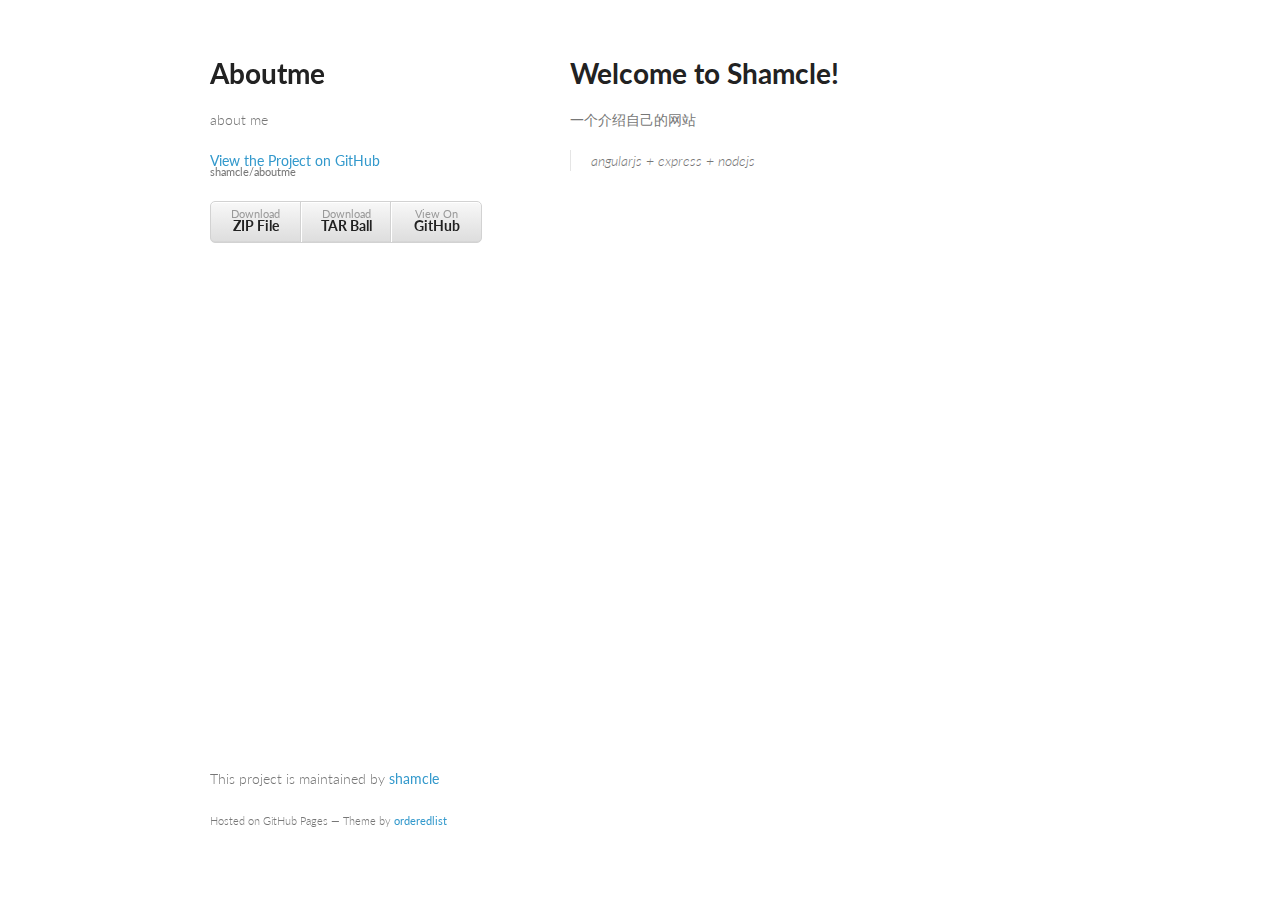
<file: index.html>
<!doctype html>
<html>
  <head>
    <meta charset="utf-8">
    <meta http-equiv="X-UA-Compatible" content="chrome=1">
    <title>Aboutme by shamcle</title>

    <link rel="stylesheet" href="stylesheets/styles.css">
    <link rel="stylesheet" href="stylesheets/pygment_trac.css">
    <meta name="viewport" content="width=device-width, initial-scale=1, user-scalable=no">
    <!--[if lt IE 9]>
    <script src="//html5shiv.googlecode.com/svn/trunk/html5.js"></script>
    <![endif]-->
  </head>
  <body>
    <div class="wrapper">
      <header>
        <h1>Aboutme</h1>
        <p>about me</p>

        <p class="view"><a href="https://github.com/shamcle/aboutme">View the Project on GitHub <small>shamcle/aboutme</small></a></p>


        <ul>
          <li><a href="https://github.com/shamcle/aboutme/zipball/master">Download <strong>ZIP File</strong></a></li>
          <li><a href="https://github.com/shamcle/aboutme/tarball/master">Download <strong>TAR Ball</strong></a></li>
          <li><a href="https://github.com/shamcle/aboutme">View On <strong>GitHub</strong></a></li>
        </ul>
      </header>
      <section>
        <h1>
<a name="welcome-to-shamcle" class="anchor" href="#welcome-to-shamcle"><span class="octicon octicon-link"></span></a>Welcome to Shamcle!</h1>

<p>一个介绍自己的网站</p>

<blockquote>
<p>angularjs + express + nodejs</p>
</blockquote>
      </section>
      <footer>
        <p>This project is maintained by <a href="https://github.com/shamcle">shamcle</a></p>
        <p><small>Hosted on GitHub Pages &mdash; Theme by <a href="https://github.com/orderedlist">orderedlist</a></small></p>
      </footer>
    </div>
    <script src="javascripts/scale.fix.js"></script>
    
  </body>
</html>
</file>
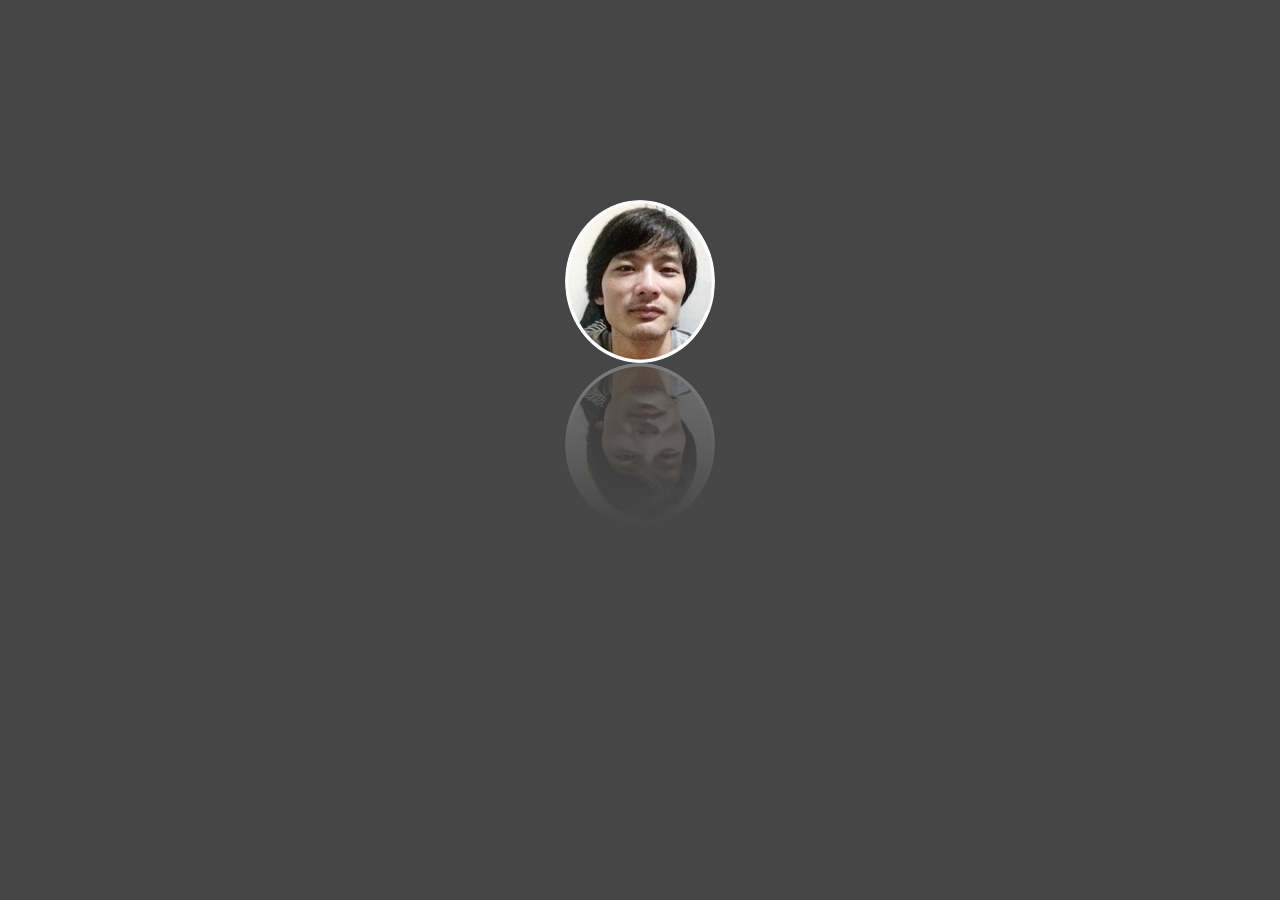
<file: app/index.html>
<!DOCTYPE html>
<!--[if lt IE 7]><html lang="en" ng-app="myApp" class="no-js lt-ie9 lt-ie8 lt-ie7"><![endif]-->
<!--[if IE 7]><html lang="en" ng-app="myApp" class="no-js lt-ie9 lt-ie8"><![endif]-->
<!--[if IE 8]><html lang="en" ng-app="myApp" class="no-js lt-ie9"><![endif]-->
<!--[if gt IE 8]><!--> 
<html lang="en" ng-app="myApp" class="no-js"> 
<!--<![endif]-->
<head>
    <meta charset="utf-8">
    <meta http-equiv="X-UA-Compatible" content="IE=edge">
    <title>Hello Shamcle</title>
    <meta name="description" content="">
    <meta name="viewport" content="width=device-width, initial-scale=1">
    <link rel="stylesheet" href="lib/bootstrap/dist/css/bootstrap.css"/>
    <link rel="stylesheet" href="css/app.css"/>
</head>
<body>
    <div class="container">
        <div class="center" ng-view></div>
    </div>
    <script src="lib/angular/angular.js"></script>
    <script src="lib/angular-route/angular-route.js"></script>
    <script src="js/app.js"></script>
    <script src="js/services.js"></script>
    <script src="js/controllers.js"></script>
    <script src="js/filters.js"></script>
    <script src="js/directives.js"></script>
    <script src="lib/jquery/dist/jquery.min.js"></script>
    <script src="lib/bootstrap/dist/js/bootstrap.min.js"></script>
</body>
</html>
</file>
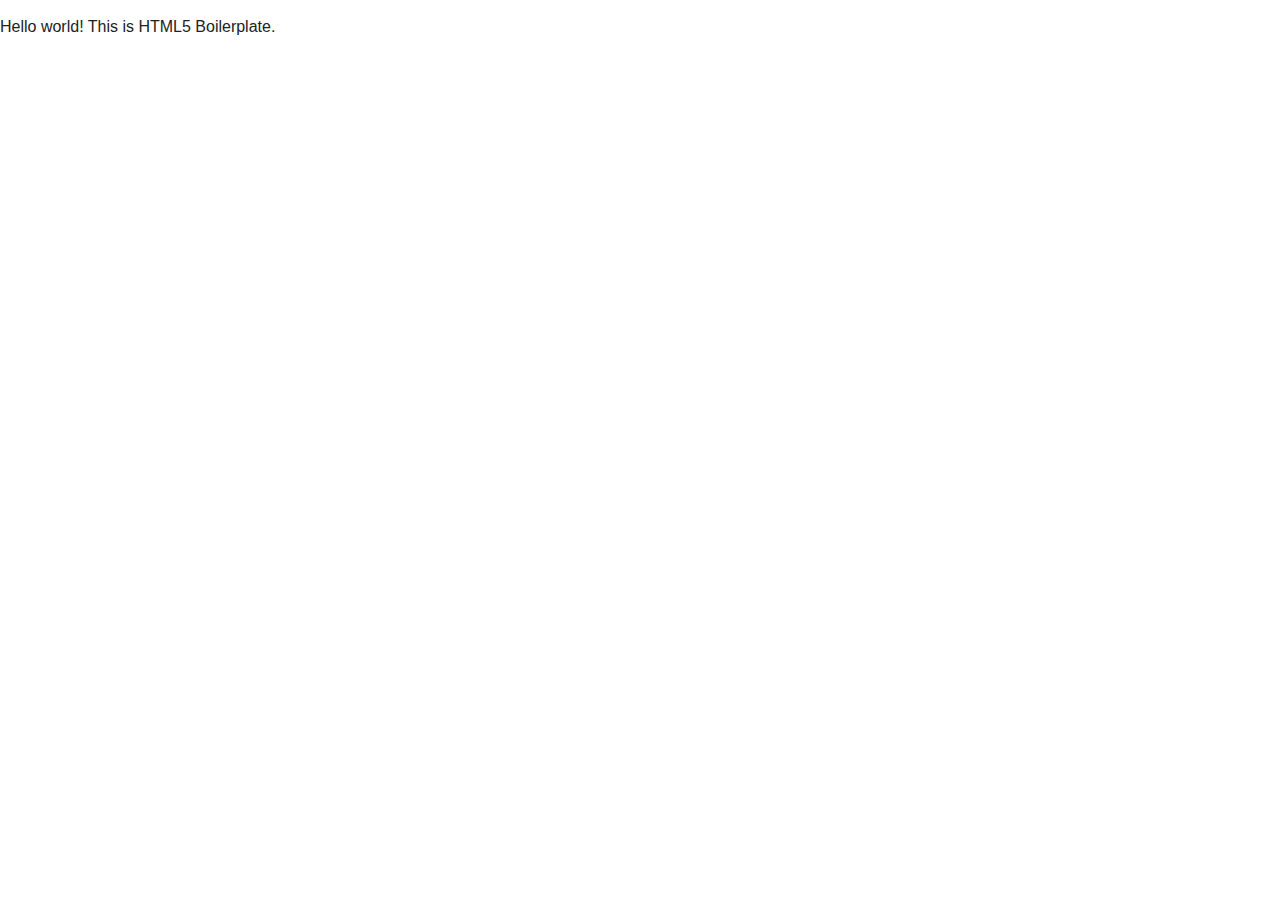
<file: app/lib/html5-boilerplate/index.html>
<!DOCTYPE html>
<!--[if lt IE 7]>      <html class="no-js lt-ie9 lt-ie8 lt-ie7"> <![endif]-->
<!--[if IE 7]>         <html class="no-js lt-ie9 lt-ie8"> <![endif]-->
<!--[if IE 8]>         <html class="no-js lt-ie9"> <![endif]-->
<!--[if gt IE 8]><!--> <html class="no-js"> <!--<![endif]-->
    <head>
        <meta charset="utf-8">
        <meta http-equiv="X-UA-Compatible" content="IE=edge">
        <title></title>
        <meta name="description" content="">
        <meta name="viewport" content="width=device-width, initial-scale=1">

        <!-- Place favicon.ico and apple-touch-icon.png in the root directory -->

        <link rel="stylesheet" href="css/normalize.css">
        <link rel="stylesheet" href="css/main.css">
        <script src="js/vendor/modernizr-2.6.2.min.js"></script>
    </head>
    <body>
        <!--[if lt IE 7]>
            <p class="browsehappy">You are using an <strong>outdated</strong> browser. Please <a href="http://browsehappy.com/">upgrade your browser</a> to improve your experience.</p>
        <![endif]-->

        <!-- Add your site or application content here -->
        <p>Hello world! This is HTML5 Boilerplate.</p>

        <script src="//ajax.googleapis.com/ajax/libs/jquery/1.10.2/jquery.min.js"></script>
        <script>window.jQuery || document.write('<script src="js/vendor/jquery-1.10.2.min.js"><\/script>')</script>
        <script src="js/plugins.js"></script>
        <script src="js/main.js"></script>

        <!-- Google Analytics: change UA-XXXXX-X to be your site's ID. -->
        <script>
            (function(b,o,i,l,e,r){b.GoogleAnalyticsObject=l;b[l]||(b[l]=
            function(){(b[l].q=b[l].q||[]).push(arguments)});b[l].l=+new Date;
            e=o.createElement(i);r=o.getElementsByTagName(i)[0];
            e.src='//www.google-analytics.com/analytics.js';
            r.parentNode.insertBefore(e,r)}(window,document,'script','ga'));
            ga('create','UA-XXXXX-X');ga('send','pageview');
        </script>
    </body>
</html>
</file>
<file: stylesheets/styles.css>
@import url(https://fonts.googleapis.com/css?family=Lato:300italic,700italic,300,700);

body {
  padding:50px;
  font:14px/1.5 Lato, "Helvetica Neue", Helvetica, Arial, sans-serif;
  color:#777;
  font-weight:300;
}

h1, h2, h3, h4, h5, h6 {
  color:#222;
  margin:0 0 20px;
}

p, ul, ol, table, pre, dl {
  margin:0 0 20px;
}

h1, h2, h3 {
  line-height:1.1;
}

h1 {
  font-size:28px;
}

h2 {
  color:#393939;
}

h3, h4, h5, h6 {
  color:#494949;
}

a {
  color:#39c;
  font-weight:400;
  text-decoration:none;
}

a small {
  font-size:11px;
  color:#777;
  margin-top:-0.6em;
  display:block;
}

.wrapper {
  width:860px;
  margin:0 auto;
}

blockquote {
  border-left:1px solid #e5e5e5;
  margin:0;
  padding:0 0 0 20px;
  font-style:italic;
}

code, pre {
  font-family:Monaco, Bitstream Vera Sans Mono, Lucida Console, Terminal;
  color:#333;
  font-size:12px;
}

pre {
  padding:8px 15px;
  background: #f8f8f8;  
  border-radius:5px;
  border:1px solid #e5e5e5;
  overflow-x: auto;
}

table {
  width:100%;
  border-collapse:collapse;
}

th, td {
  text-align:left;
  padding:5px 10px;
  border-bottom:1px solid #e5e5e5;
}

dt {
  color:#444;
  font-weight:700;
}

th {
  color:#444;
}

img {
  max-width:100%;
}

header {
  width:270px;
  float:left;
  position:fixed;
}

header ul {
  list-style:none;
  height:40px;
  
  padding:0;
  
  background: #eee;
  background: -moz-linear-gradient(top, #f8f8f8 0%, #dddddd 100%);
  background: -webkit-gradient(linear, left top, left bottom, color-stop(0%,#f8f8f8), color-stop(100%,#dddddd));
  background: -webkit-linear-gradient(top, #f8f8f8 0%,#dddddd 100%);
  background: -o-linear-gradient(top, #f8f8f8 0%,#dddddd 100%);
  background: -ms-linear-gradient(top, #f8f8f8 0%,#dddddd 100%);
  background: linear-gradient(top, #f8f8f8 0%,#dddddd 100%);
  
  border-radius:5px;
  border:1px solid #d2d2d2;
  box-shadow:inset #fff 0 1px 0, inset rgba(0,0,0,0.03) 0 -1px 0;
  width:270px;
}

header li {
  width:89px;
  float:left;
  border-right:1px solid #d2d2d2;
  height:40px;
}

header ul a {
  line-height:1;
  font-size:11px;
  color:#999;
  display:block;
  text-align:center;
  padding-top:6px;
  height:40px;
}

strong {
  color:#222;
  font-weight:700;
}

header ul li + li {
  width:88px;
  border-left:1px solid #fff;
}

header ul li + li + li {
  border-right:none;
  width:89px;
}

header ul a strong {
  font-size:14px;
  display:block;
  color:#222;
}

section {
  width:500px;
  float:right;
  padding-bottom:50px;
}

small {
  font-size:11px;
}

hr {
  border:0;
  background:#e5e5e5;
  height:1px;
  margin:0 0 20px;
}

footer {
  width:270px;
  float:left;
  position:fixed;
  bottom:50px;
}

@media print, screen and (max-width: 960px) {
  
  div.wrapper {
    width:auto;
    margin:0;
  }
  
  header, section, footer {
    float:none;
    position:static;
    width:auto;
  }
  
  header {
    padding-right:320px;
  }
  
  section {
    border:1px solid #e5e5e5;
    border-width:1px 0;
    padding:20px 0;
    margin:0 0 20px;
  }
  
  header a small {
    display:inline;
  }
  
  header ul {
    position:absolute;
    right:50px;
    top:52px;
  }
}

@media print, screen and (max-width: 720px) {
  body {
    word-wrap:break-word;
  }
  
  header {
    padding:0;
  }
  
  header ul, header p.view {
    position:static;
  }
  
  pre, code {
    word-wrap:normal;
  }
}

@media print, screen and (max-width: 480px) {
  body {
    padding:15px;
  }
  
  header ul {
    display:none;
  }
}

@media print {
  body {
    padding:0.4in;
    font-size:12pt;
    color:#444;
  }
}
</file>
<file: stylesheets/pygment_trac.css>
.highlight  { background: #ffffff; }
.highlight .c { color: #999988; font-style: italic } /* Comment */
.highlight .err { color: #a61717; background-color: #e3d2d2 } /* Error */
.highlight .k { font-weight: bold } /* Keyword */
.highlight .o { font-weight: bold } /* Operator */
.highlight .cm { color: #999988; font-style: italic } /* Comment.Multiline */
.highlight .cp { color: #999999; font-weight: bold } /* Comment.Preproc */
.highlight .c1 { color: #999988; font-style: italic } /* Comment.Single */
.highlight .cs { color: #999999; font-weight: bold; font-style: italic } /* Comment.Special */
.highlight .gd { color: #000000; background-color: #ffdddd } /* Generic.Deleted */
.highlight .gd .x { color: #000000; background-color: #ffaaaa } /* Generic.Deleted.Specific */
.highlight .ge { font-style: italic } /* Generic.Emph */
.highlight .gr { color: #aa0000 } /* Generic.Error */
.highlight .gh { color: #999999 } /* Generic.Heading */
.highlight .gi { color: #000000; background-color: #ddffdd } /* Generic.Inserted */
.highlight .gi .x { color: #000000; background-color: #aaffaa } /* Generic.Inserted.Specific */
.highlight .go { color: #888888 } /* Generic.Output */
.highlight .gp { color: #555555 } /* Generic.Prompt */
.highlight .gs { font-weight: bold } /* Generic.Strong */
.highlight .gu { color: #800080; font-weight: bold; } /* Generic.Subheading */
.highlight .gt { color: #aa0000 } /* Generic.Traceback */
.highlight .kc { font-weight: bold } /* Keyword.Constant */
.highlight .kd { font-weight: bold } /* Keyword.Declaration */
.highlight .kn { font-weight: bold } /* Keyword.Namespace */
.highlight .kp { font-weight: bold } /* Keyword.Pseudo */
.highlight .kr { font-weight: bold } /* Keyword.Reserved */
.highlight .kt { color: #445588; font-weight: bold } /* Keyword.Type */
.highlight .m { color: #009999 } /* Literal.Number */
.highlight .s { color: #d14 } /* Literal.String */
.highlight .na { color: #008080 } /* Name.Attribute */
.highlight .nb { color: #0086B3 } /* Name.Builtin */
.highlight .nc { color: #445588; font-weight: bold } /* Name.Class */
.highlight .no { color: #008080 } /* Name.Constant */
.highlight .ni { color: #800080 } /* Name.Entity */
.highlight .ne { color: #990000; font-weight: bold } /* Name.Exception */
.highlight .nf { color: #990000; font-weight: bold } /* Name.Function */
.highlight .nn { color: #555555 } /* Name.Namespace */
.highlight .nt { color: #000080 } /* Name.Tag */
.highlight .nv { color: #008080 } /* Name.Variable */
.highlight .ow { font-weight: bold } /* Operator.Word */
.highlight .w { color: #bbbbbb } /* Text.Whitespace */
.highlight .mf { color: #009999 } /* Literal.Number.Float */
.highlight .mh { color: #009999 } /* Literal.Number.Hex */
.highlight .mi { color: #009999 } /* Literal.Number.Integer */
.highlight .mo { color: #009999 } /* Literal.Number.Oct */
.highlight .sb { color: #d14 } /* Literal.String.Backtick */
.highlight .sc { color: #d14 } /* Literal.String.Char */
.highlight .sd { color: #d14 } /* Literal.String.Doc */
.highlight .s2 { color: #d14 } /* Literal.String.Double */
.highlight .se { color: #d14 } /* Literal.String.Escape */
.highlight .sh { color: #d14 } /* Literal.String.Heredoc */
.highlight .si { color: #d14 } /* Literal.String.Interpol */
.highlight .sx { color: #d14 } /* Literal.String.Other */
.highlight .sr { color: #009926 } /* Literal.String.Regex */
.highlight .s1 { color: #d14 } /* Literal.String.Single */
.highlight .ss { color: #990073 } /* Literal.String.Symbol */
.highlight .bp { color: #999999 } /* Name.Builtin.Pseudo */
.highlight .vc { color: #008080 } /* Name.Variable.Class */
.highlight .vg { color: #008080 } /* Name.Variable.Global */
.highlight .vi { color: #008080 } /* Name.Variable.Instance */
.highlight .il { color: #009999 } /* Literal.Number.Integer.Long */

.type-csharp .highlight .k { color: #0000FF }
.type-csharp .highlight .kt { color: #0000FF }
.type-csharp .highlight .nf { color: #000000; font-weight: normal }
.type-csharp .highlight .nc { color: #2B91AF }
.type-csharp .highlight .nn { color: #000000 }
.type-csharp .highlight .s { color: #A31515 }
.type-csharp .highlight .sc { color: #A31515 }
</file>
<file: app/css/app.css>
/* app css stylesheet */

body {
  background-color: #464646;
}

.center {
  margin: 200px auto;
  width: 1000px;
  text-align: center;
}

.show img {
  -webkit-box-reflect: below 0px -webkit-gradient(linear, left top, left bottom, from(transparent), to(rgba(250, 250, 250, 0.3)));
}
</file>
<file: app/lib/html5-boilerplate/css/main.css>
/*! HTML5 Boilerplate v4.3.0 | MIT License | http://h5bp.com/ */

/*
 * What follows is the result of much research on cross-browser styling.
 * Credit left inline and big thanks to Nicolas Gallagher, Jonathan Neal,
 * Kroc Camen, and the H5BP dev community and team.
 */

/* ==========================================================================
   Base styles: opinionated defaults
   ========================================================================== */

html,
button,
input,
select,
textarea {
    color: #222;
}

html {
    font-size: 1em;
    line-height: 1.4;
}

/*
 * Remove text-shadow in selection highlight: h5bp.com/i
 * These selection rule sets have to be separate.
 * Customize the background color to match your design.
 */

::-moz-selection {
    background: #b3d4fc;
    text-shadow: none;
}

::selection {
    background: #b3d4fc;
    text-shadow: none;
}

/*
 * A better looking default horizontal rule
 */

hr {
    display: block;
    height: 1px;
    border: 0;
    border-top: 1px solid #ccc;
    margin: 1em 0;
    padding: 0;
}

/*
 * Remove the gap between images, videos, audio and canvas and the bottom of
 * their containers: h5bp.com/i/440
 */

audio,
canvas,
img,
video {
    vertical-align: middle;
}

/*
 * Remove default fieldset styles.
 */

fieldset {
    border: 0;
    margin: 0;
    padding: 0;
}

/*
 * Allow only vertical resizing of textareas.
 */

textarea {
    resize: vertical;
}

/* ==========================================================================
   Browse Happy prompt
   ========================================================================== */

.browsehappy {
    margin: 0.2em 0;
    background: #ccc;
    color: #000;
    padding: 0.2em 0;
}

/* ==========================================================================
   Author's custom styles
   ========================================================================== */

















/* ==========================================================================
   Helper classes
   ========================================================================== */

/*
 * Image replacement
 */

.ir {
    background-color: transparent;
    border: 0;
    overflow: hidden;
    /* IE 6/7 fallback */
    *text-indent: -9999px;
}

.ir:before {
    content: "";
    display: block;
    width: 0;
    height: 150%;
}

/*
 * Hide from both screenreaders and browsers: h5bp.com/u
 */

.hidden {
    display: none !important;
    visibility: hidden;
}

/*
 * Hide only visually, but have it available for screenreaders: h5bp.com/v
 */

.visuallyhidden {
    border: 0;
    clip: rect(0 0 0 0);
    height: 1px;
    margin: -1px;
    overflow: hidden;
    padding: 0;
    position: absolute;
    width: 1px;
}

/*
 * Extends the .visuallyhidden class to allow the element to be focusable
 * when navigated to via the keyboard: h5bp.com/p
 */

.visuallyhidden.focusable:active,
.visuallyhidden.focusable:focus {
    clip: auto;
    height: auto;
    margin: 0;
    overflow: visible;
    position: static;
    width: auto;
}

/*
 * Hide visually and from screenreaders, but maintain layout
 */

.invisible {
    visibility: hidden;
}

/*
 * Clearfix: contain floats
 *
 * For modern browsers
 * 1. The space content is one way to avoid an Opera bug when the
 *    `contenteditable` attribute is included anywhere else in the document.
 *    Otherwise it causes space to appear at the top and bottom of elements
 *    that receive the `clearfix` class.
 * 2. The use of `table` rather than `block` is only necessary if using
 *    `:before` to contain the top-margins of child elements.
 */

.clearfix:before,
.clearfix:after {
    content: " "; /* 1 */
    display: table; /* 2 */
}

.clearfix:after {
    clear: both;
}

/*
 * For IE 6/7 only
 * Include this rule to trigger hasLayout and contain floats.
 */

.clearfix {
    *zoom: 1;
}

/* ==========================================================================
   EXAMPLE Media Queries for Responsive Design.
   These examples override the primary ('mobile first') styles.
   Modify as content requires.
   ========================================================================== */

@media only screen and (min-width: 35em) {
    /* Style adjustments for viewports that meet the condition */
}

@media print,
       (-o-min-device-pixel-ratio: 5/4),
       (-webkit-min-device-pixel-ratio: 1.25),
       (min-resolution: 120dpi) {
    /* Style adjustments for high resolution devices */
}

/* ==========================================================================
   Print styles.
   Inlined to avoid required HTTP connection: h5bp.com/r
   ========================================================================== */

@media print {
    * {
        background: transparent !important;
        color: #000 !important; /* Black prints faster: h5bp.com/s */
        box-shadow: none !important;
        text-shadow: none !important;
    }

    a,
    a:visited {
        text-decoration: underline;
    }

    a[href]:after {
        content: " (" attr(href) ")";
    }

    abbr[title]:after {
        content: " (" attr(title) ")";
    }

    /*
     * Don't show links for images, or javascript/internal links
     */

    .ir a:after,
    a[href^="javascript:"]:after,
    a[href^="#"]:after {
        content: "";
    }

    pre,
    blockquote {
        border: 1px solid #999;
        page-break-inside: avoid;
    }

    thead {
        display: table-header-group; /* h5bp.com/t */
    }

    tr,
    img {
        page-break-inside: avoid;
    }

    img {
        max-width: 100% !important;
    }

    @page {
        margin: 0.5cm;
    }

    p,
    h2,
    h3 {
        orphans: 3;
        widows: 3;
    }

    h2,
    h3 {
        page-break-after: avoid;
    }
}
</file>
